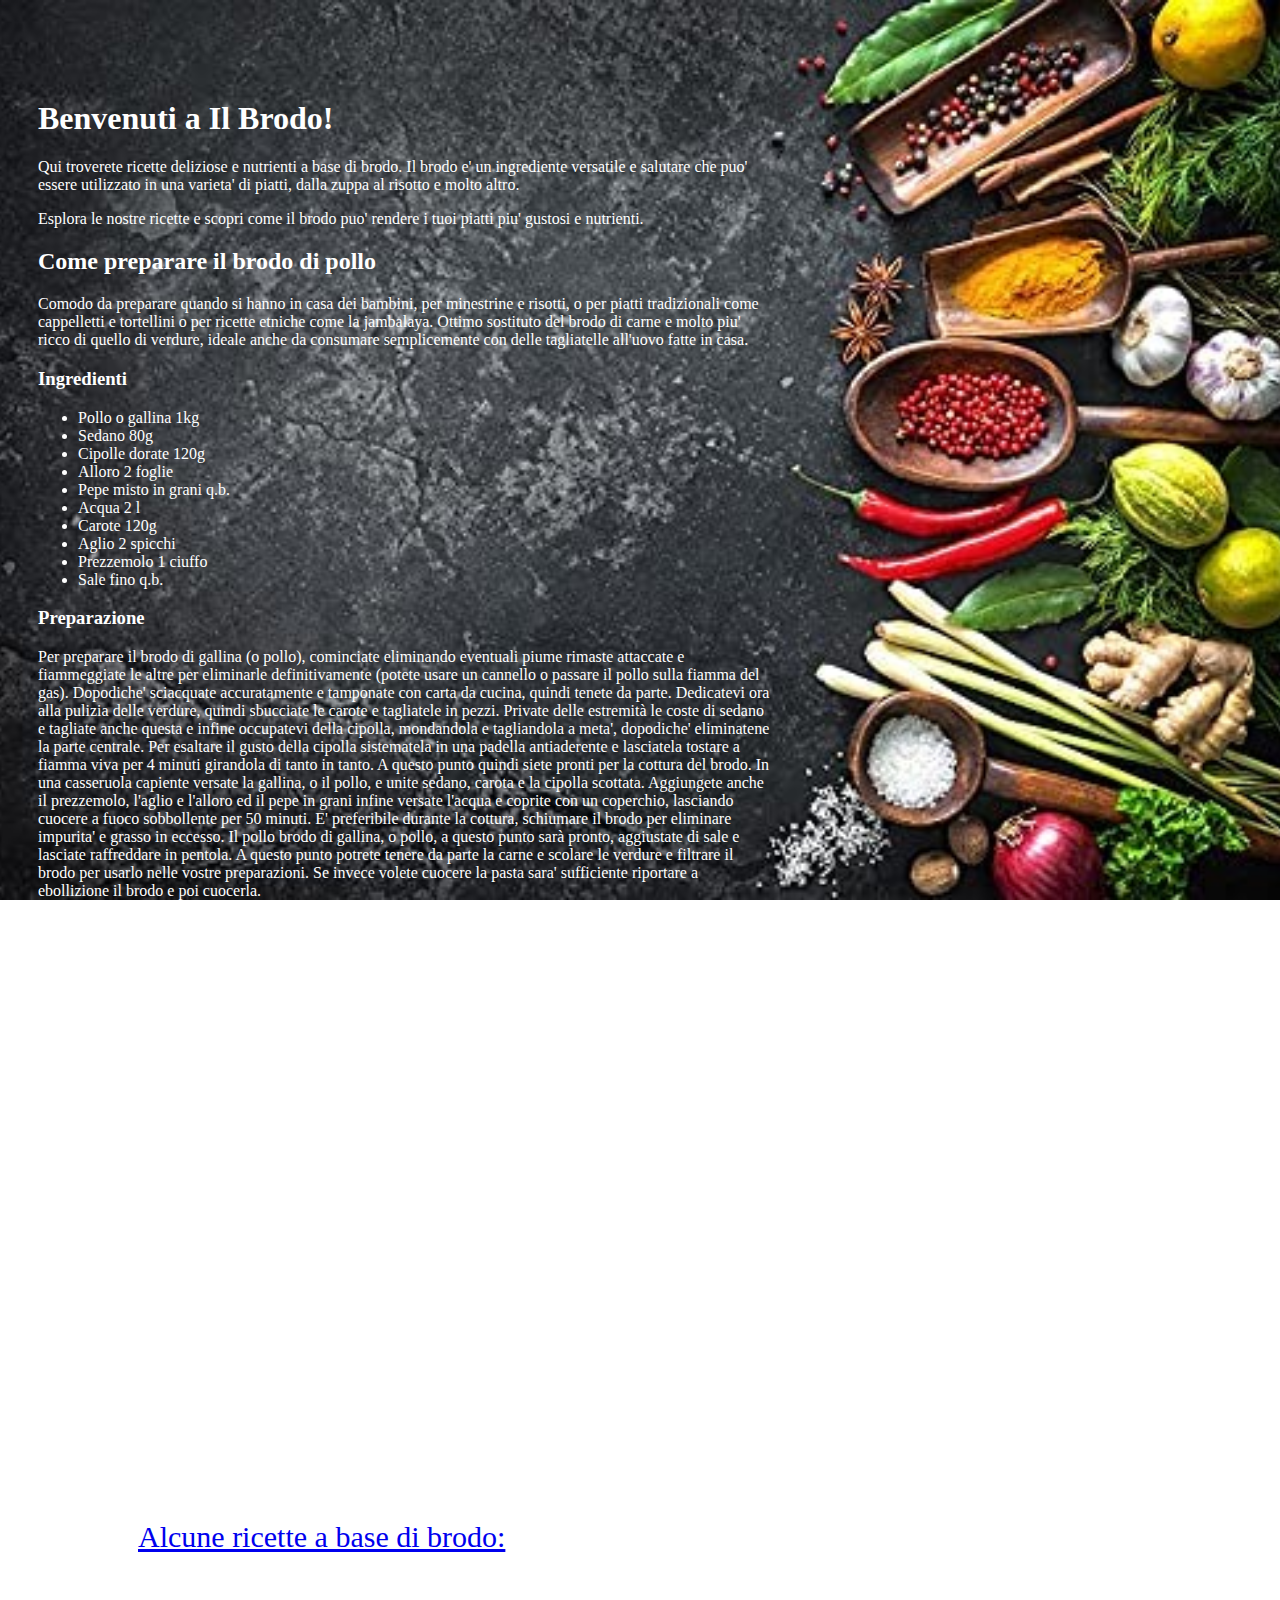
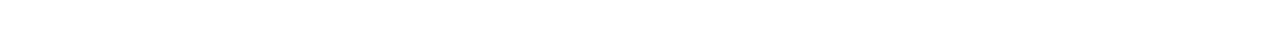
<file: index.html>
<!DOCTYPE html>
<html>
<head>
    <div id="margini">
  <title style="color:white">Il Brodo - Ricette gustose e nutrienti</title>

  <link rel="stylesheet" type="text/css" href="brodo.css">
</head>
    <body>
        <h1 style="color:white">Benvenuti a Il Brodo!</h1>
        <p style="color:white">Qui troverete ricette deliziose e nutrienti a base di brodo. Il brodo e' un ingrediente versatile e salutare che puo' essere utilizzato in una varieta' di piatti, dalla zuppa al risotto e molto altro.</p>
        <p style="color:white">Esplora le nostre ricette e scopri come il brodo puo' rendere i tuoi piatti piu' gustosi e nutrienti.</p>
       
	<div>
		  <h2 style="color:white">Come preparare il brodo di pollo</h2>
		<p style="color:white">Comodo da preparare quando si hanno in casa dei bambini, per minestrine e risotti, o per piatti tradizionali come cappelletti e tortellini o per ricette etniche come la jambalaya. Ottimo sostituto del brodo di carne e molto piu' ricco di quello di verdure, ideale anche da consumare semplicemente con delle tagliatelle all'uovo fatte in casa.</p>
		<h3 style="color:white">Ingredienti</h3>
		<ul>
			<li style="color:white">Pollo o gallina 1kg</li>
            <li style="color:white">Sedano 80g</li>
           	<li style="color:white">Cipolle dorate 120g</li>
            <li style="color:white">Alloro 2 foglie</li>
            <li style="color:white">Pepe misto in grani q.b.</li>
            <li style="color:white">Acqua 2 l</li>
			<li style="color:white">Carote 120g</li>
            <li style="color:white">Aglio 2 spicchi</li>
            <li style="color:white">Prezzemolo 1 ciuffo</li>
            <li style="color:white">Sale fino q.b.</li>
		</ul>
		<h3 style="color:white">Preparazione</h3>
        <p style="color:white">Per preparare il brodo di gallina (o pollo), cominciate eliminando eventuali piume rimaste attaccate e fiammeggiate le altre per eliminarle definitivamente (potete usare un cannello o passare il pollo sulla fiamma del gas). Dopodiche' sciacquate accuratamente e tamponate con carta da cucina, quindi tenete da parte.


            Dedicatevi ora alla pulizia delle verdure, quindi sbucciate le carote e tagliatele in pezzi. Private delle estremità le coste di sedano e tagliate anche questa e infine occupatevi della cipolla, mondandola e tagliandola a meta', dopodiche' eliminatene la parte centrale.
            
            
            Per esaltare il gusto della cipolla sistematela in una padella antiaderente e lasciatela tostare a fiamma viva per 4 minuti girandola di tanto in tanto. A questo punto quindi siete pronti per la cottura del brodo. In una casseruola capiente versate la gallina, o il pollo, e unite sedano, carota e la cipolla scottata.
            
            
            Aggiungete anche il prezzemolo, l'aglio e l'alloro ed il pepe in grani infine versate l'acqua e coprite con un coperchio, lasciando cuocere a fuoco sobbollente per 50 minuti. E' preferibile durante la cottura, schiumare il brodo per eliminare impurita' e grasso in eccesso.
            
            
            Il pollo brodo di gallina, o pollo, a questo punto sarà pronto, aggiustate di sale e lasciate raffreddare in pentola. A questo punto potrete tenere da parte la carne e scolare le verdure e filtrare il brodo per usarlo nelle vostre preparazioni. Se invece volete cuocere la pasta sara' sufficiente riportare a ebollizione il brodo e poi cuocerla.
            
            </p>
        
	</div>
	<div>
		<h2 style="color:white">Come preparare il brodo di verdure</h2>
        <p style="color:white">Il brodo vegetale, strettamente imparentato con quello di carne e di pesce, e' una preparazione di base della cucina italiana, tra le piu' semplici e versatili che ci siano. Infatti e' il compagno ideale per risotti, vellutate e, non per ultimo, la base neutra indispensabile per cuocere la pasta fresca fatta in casa, al posto della semplice acqua. Ma quello che davvero conta per ottenere un buon brodo vegetale e' la scelta delle verdure: rigorosamente freschissime e di stagione e soprattutto scegliendo quelle che si preferiscono maggiormente.</p>
       <ul>
            <li style="color:white">Acqua 2l</li>
            <li style="color:white">Carote 200g</li>
            <li style="color:white">Pomodori ramati 150g</li>
            <li style="color:white">Sale fino q.b.</li>
            <li style="color:white">Sedano 150g</li>
            <li style="color:white">Cipolle dorate 200g</li>
            <li style="color:white">Pepe nero in grani q.b.</li>
       </ul>
       <h3 style="color:white">Preparazione</h3>
       <p style="color:white">Per preparare il brodo vegetale cominciate mondando le verdure. Quindi sbucciate la carota , spuntatela e tagliatela a tocchetti pittosto spessi ; passate al sedano: eliminate la parte finale e quella delle foglie, poi dividete ogni gambo in 2 o 3 parti.


        Proseguite tagliando il pomodoro in due parti e infine sbucciate la cipolla e tagliate anche questa a meta'.
        
        
        Adagiatela in una padella antiaderente e lasciatela brasare, senza aggiungere grassi, per 4-5 minuti a fuoco vivace: rigirate le meta' di tanto in tanto, cosi' eviterete di farla bruciare. Versate tutti gli ingredienti in una pentola capiente 
        
        
        aggiungete il pepe nero in grano e coprite con 2 litri di acqua fredda. Accendete la fiamma e portate a bollore,
        
        
        dopodiche' abbassate leggermente lasciando sobbollire il tutto per un' oretta. A fine cottura aggiustate di sale e filtrate per raccogliere le verdure. Il vostro brodo vegetale e' ormai pronto, se preferite potete allungarlo con altra acqua oppure utilizzarlo subito.</p>
    </div>


     <div id="indice">
          <a href="ricette.html">Alcune ricette a base di brodo:</a>
        </div>  
      <div id="ricette">


    </body>
</html>
</file>
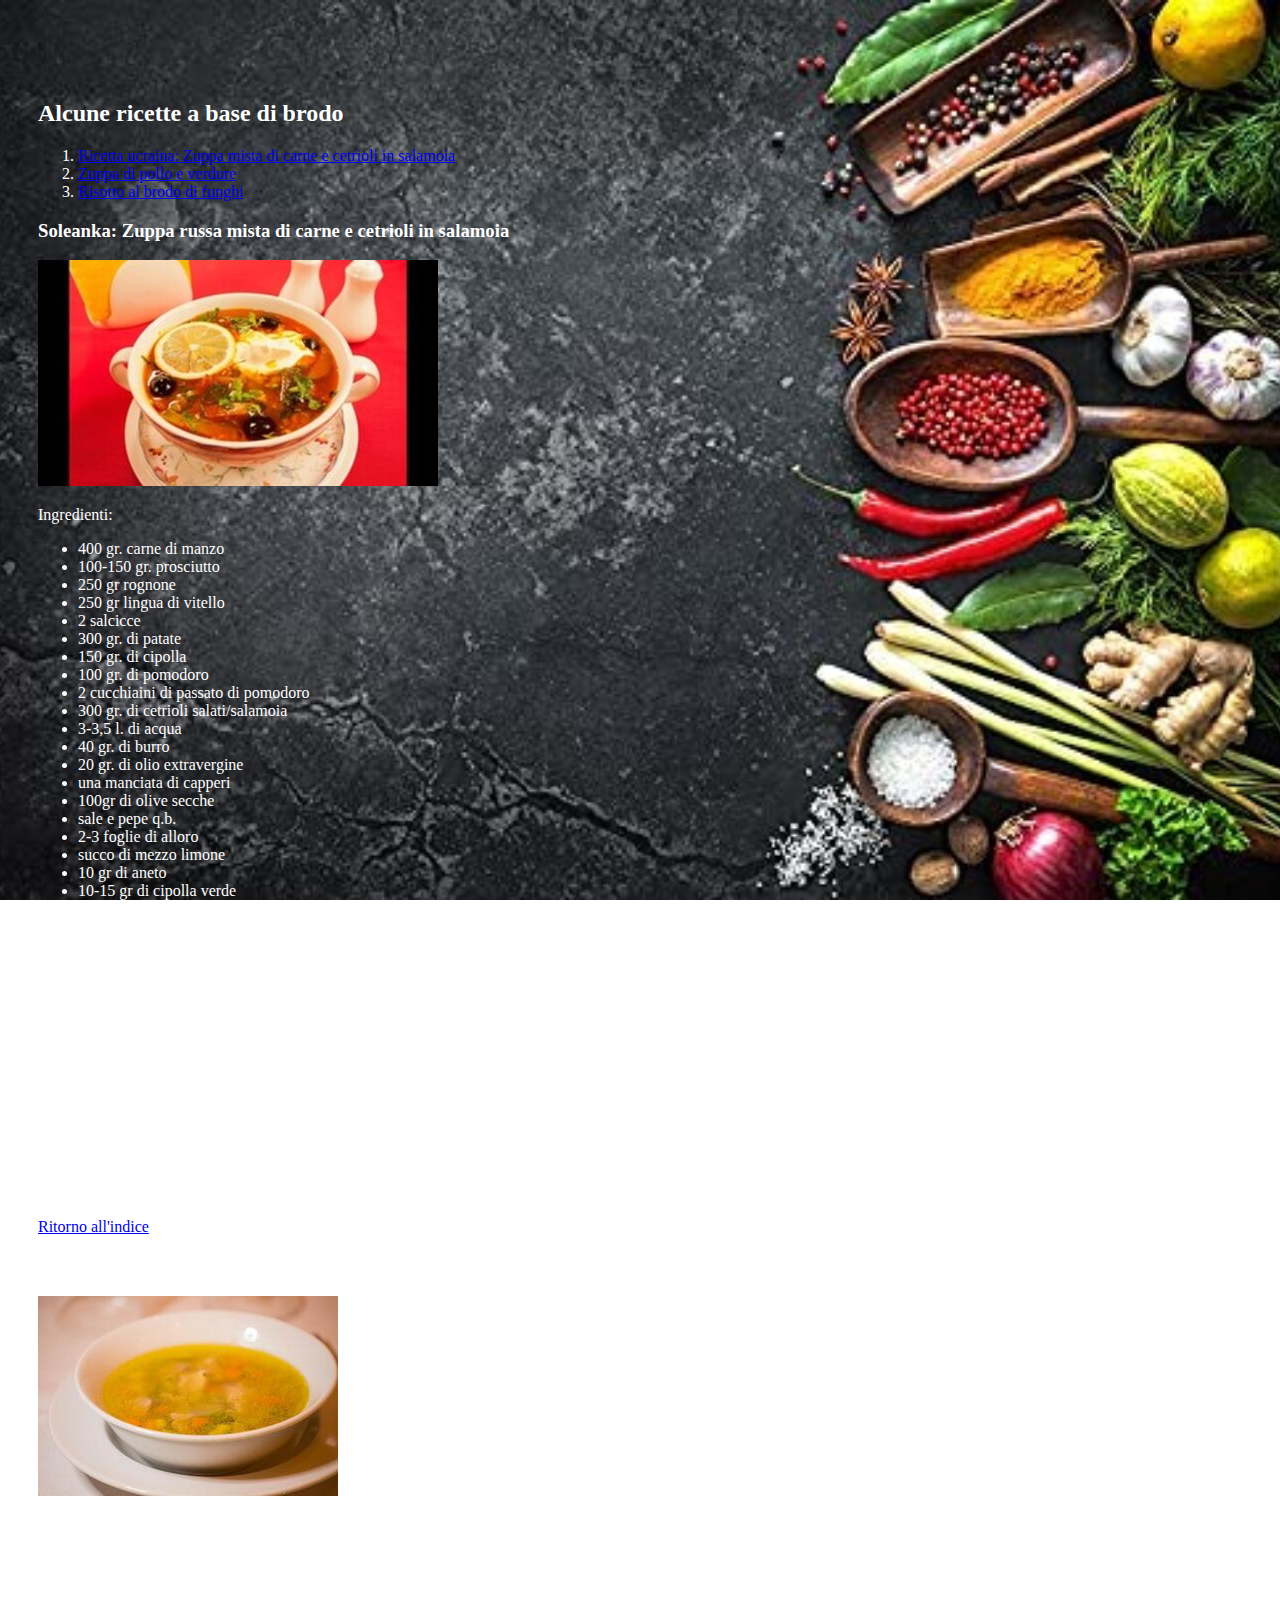
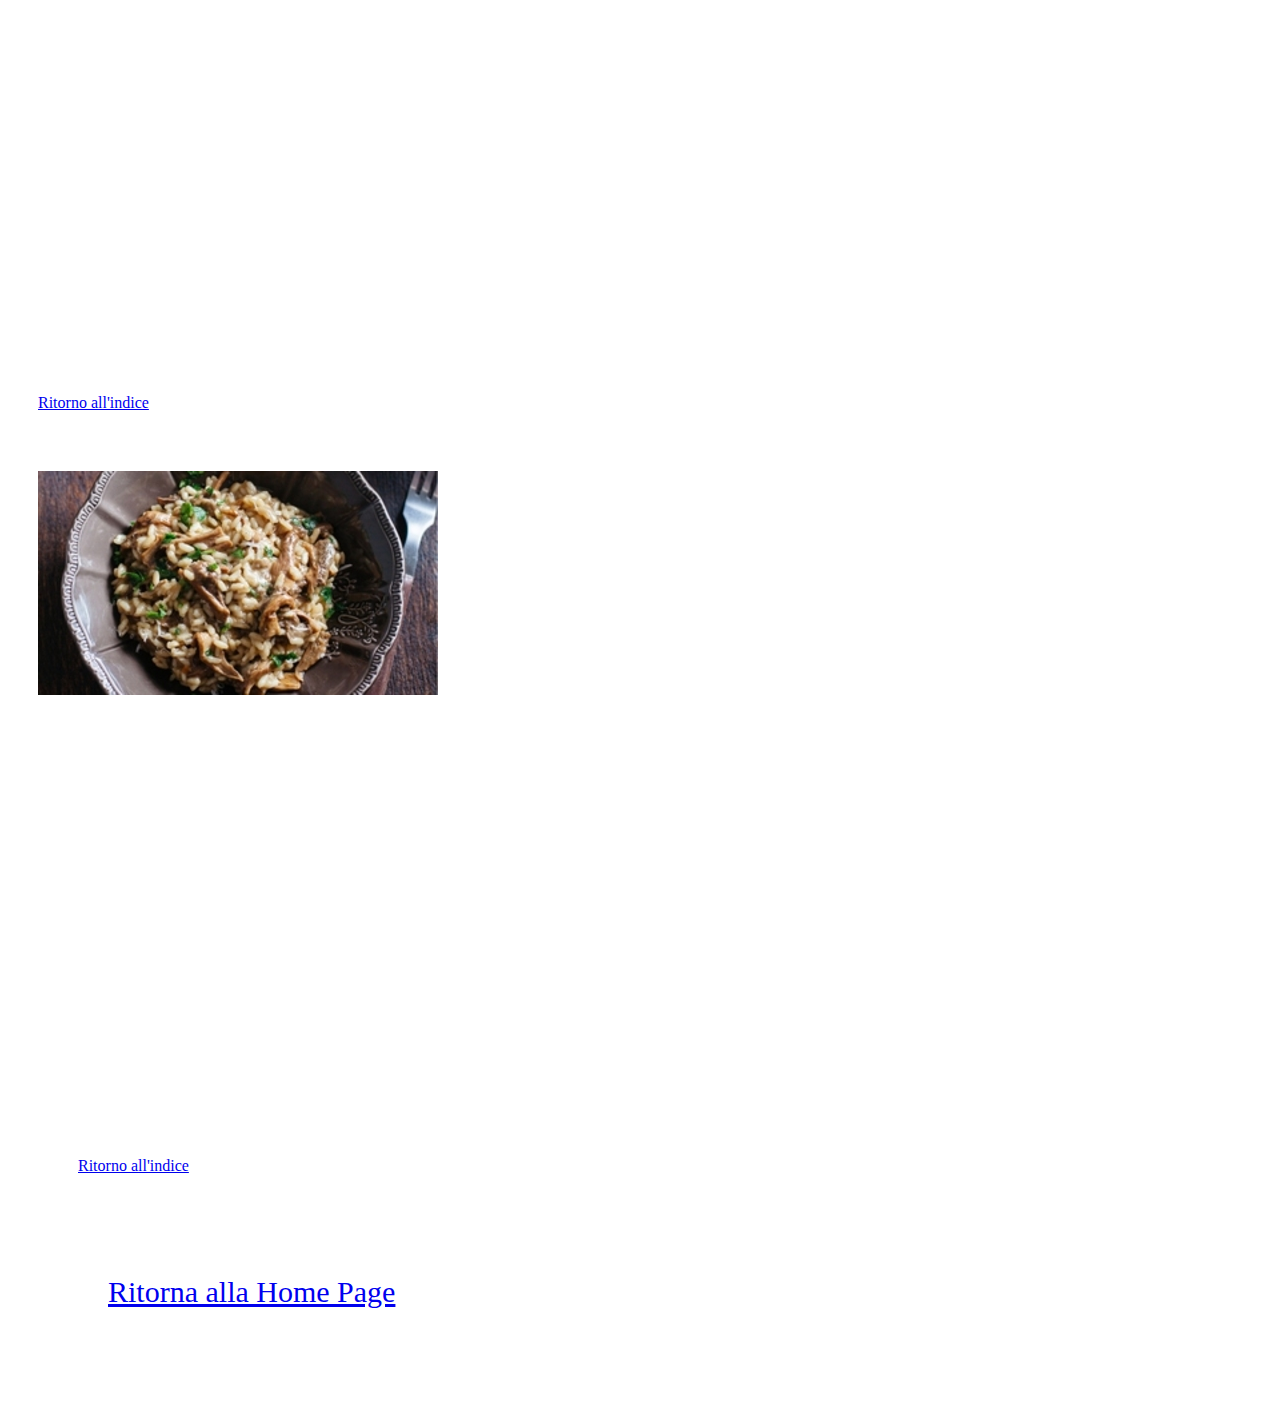
<file: ricette.html>
<!DOCTYPE html>
<html>
    <head>
        <title>Alcune ricette con il brodo</title>
    </head>
    <link rel="stylesheet" type="text/css" href="brodo.css">
        <body>
                <div id="margini">
                    <h2 style="color:white"><a name="Alcune ricette a base di brodo">Alcune ricette a base di brodo</a></h2>
                    <ol>
                        <li style="color:white"><a href="#Soleanka: Zuppa russa mista di carne e cetrioli in salamoia">Ricetta ucraina: Zuppa mista di carne e cetrioli in salamoia</a></li>
                        <li style="color:white"><a href="#Zuppa di pollo e verdure">Zuppa di pollo e verdure</a></li>
                        <li style="color:white"><a href="#Risotto al brodo di funghi">Risotto al brodo di funghi</a></li>
                    </ol>

                    <article>
                        <h3 style="color:white"><a name="Soleanka: Zuppa russa mista di carne e cetrioli in salamoia">Soleanka: Zuppa russa mista di carne e cetrioli in salamoia</a></h3>
                        <img src="soleanka.jpg">
                        <p style="color:white">Ingredienti:</p>
                        <ul>
                          <li style="color:white">400 gr. carne di manzo</li>
                          <li style="color:white">100-150 gr. prosciutto</li>
                          <li style="color:white">250 gr rognone</li>
                          <li style="color:white">250 gr lingua di vitello</li>
                          <li style="color:white">2 salcicce</li>
                          <li style="color:white">300 gr. di patate</li>
                          <li style="color:white">150 gr. di cipolla</li>
                          <li style="color:white">100 gr. di pomodoro</li>
                          <li style="color:white">2 cucchiaini di passato di pomodoro</li>
                          <li style="color:white">300 gr. di cetrioli salati/salamoia</li>
                          <li style="color:white">3-3,5 l. di acqua</li>
                          <li style="color:white">40 gr. di burro</li>
                          <li style="color:white">20 gr. di olio extravergine</li>
                          <li style="color:white">una manciata di capperi</li>
                          <li style="color:white">100gr di olive secche</li>
                          <li style="color:white">sale e pepe q.b.</li>
                          <li style="color:white">2-3 foglie di alloro</li>
                          <li style="color:white">succo di mezzo limone</li>
                          <li style="color:white">10 gr di aneto</li>
                          <li style="color:white">10-15 gr di cipolla verde</li>
                          <li style="color:white">panna acida (smantana)</li>
                        </ul>
                        <p style="color:white">Preparazione:</p>
                        <p style="color:white">Prendete una pentola  capace di 4-5 litri, versate l'acqua, mettete la carne di manzo, il rognone e la lingua di vitello nella pentola e portate ad ebollizione, togliate la schiuma e lasciate formare il brodo per circa 1 ora.
                          
                          Pulite le cipolle e affettatele minutamente, rosolatele sulla padella con il burro e olio extravergine.
                          
                          Aggiungete al passato di pomodoro un po' di brodo e cuocete per 5 min.
                          
                          Affettate i cetrioli (non buttate via la salamoia, dovete utilizzarla a vostro gusto per insaporire il brodo).
                          
                          Tirate fuori dal brodo tutto la carne e affettatela.
                          
                          Nel brodo pronto mettete le patate affettate a cubetti, aggiungete i cetrioli, i pomodori senza la pelle tagliati in 4 parti, i capperi, le olive secche, le foglie di alloro e la carne e  cuocete per alri 15 min, mescolate.
                          
                          Aggiungete il sale, il pepe e aggiungete la salamoia tenuta da parte (attenzione, mettete piccole dosi sino a trovare quella che vi aggrada).
                          
                          Spegnete il fuoco e lasciate la pentola senza coperchio.
                          
                          Il gusto della questa zuppa e acida-piccante.
                          
                          Prima di presentarla aspettate almeno un 1 ora.
                          
                          Preparate la verdura da spolverare sulla salanka, affettate minutamente la cipolla verde e l'aneto mescolate insieme il tritato, questo mix  verra' spolverato sopra la zuppa ( noi suggeriamo di metterla, ma se qualcuno pensa che diventi troppo aromatizzata, puo' non metterla, ma sbaglia!), aggiungete una fettina di limone e aggiungete un cucchiaino e due di panna acida.</p>
                        <p style="color:white"><a href="#Alcune ricette a base di brodo">Ritorno all'indice</a></p>
                        <h3 style="color:white"><a name="Zuppa di pollo e verdure">Zuppa di pollo e verdure</a></h3>
                        <img src="Minestra-di-pollo-2.jpg" >
                        <p style="color:white">Ingredienti:</p>
                        <ul>
                          <li style="color:white">un pollo intero</li>
                          <li style="color:white">2 carote</li>
                          <li style="color:white">1 sedano</li>
                          <li style="color:white">1 cipolla</li>
                          <li style="color:white">2 litri di brodo di pollo</li>
                          <li style="color:white">1 spicchio d'aglio</li>
                          <li style="color:white">1 costa di sedano</li>
                          <li style="color:white">2 foglie di alloro</li>
                          <li style="color:white">1 pepe e sale q.b.</li>
                          <li style="color:white">1 mazzetto di timo</li>
                        </ul>

                        <p style="color:white">Preparazione:</p>
                        <p style="color:white">

                        Prendete una pentola capiente, in cui tutto il pollo possa entrare comodamente. Mettetelo nella pentola e copritelo d'acqua 1: aggiungete un po' di sale e portate a ebollizione. Fatelo bollire a fiamma viva per qualche minuto poi abbassate l'intensità del fuoco. Dovra' cuocere per un'ora e mezza: ogni tanto sgrassate l'acqua con una schiumarola.

                        Una volta che la carne e' tenera e inizia a staccarsi dal pollo, tiratelo fuori con delle pinze e fatelo raffreddare su un piatto, senza buttare l'acqua in cui l'avete cotto. Usando una forchetta e un coltello, rimuovete piu' carne possibile dal pollo: non tagliate la carne in pezzi precisi ma lasciate che si sfilacci naturalmente.

                        Eliminate ossa e ali e rimettete la carne di pollo nella pentola del brodo.

                        Aggiungete le verdure gia' tritate in pezzi non troppo piccoli alla pentola con l'acqua di cottura del pollo.

                        Inserite anche le erbe aromatiche e portare a ebollizione: poi abbassate il fuoco e fate cuocere per 40 minuti - 1 ora. Mescolate di tanto in tanto e aggiustate di sale e pepe.

                        Una volta che le verdure si sono ammorbidite spegnete il fuoco: versate la zuppa nelle ciotole e completate con un giro di olio extravergine d'oliva, quindi servite

                        </p>

                          <p style="color:white"><a href="#Alcune ricette a base di brodo">Ritorno all'indice</a></p>
                    
                    <h3 style="color:white"><a name="Risotto al brodo di funghi">Risotto al brodo di funghi</a></h3>
                    <img src="risotto-funghi.jpg">
                    <p style="color:white">Ingredienti:</p>
                    <ul>
                      <li style="color:white">320g di riso Arborio</li>
                      <li style="color:white">400g di funghi porcini</li>
                      <li style="color:white">80g di burro</li>
                      <li style="color:white">2 spicchi d'aglio</li>
                      <li style="color:white">vino bianco secco</li>
                      <li style="color:white">brodo di funghi q.b.</li>
                      <li style="color:white">sale e pepe q.b.</li>
                      <li style="color:white">parmigiano q.b.</li>
                      <li style="color:white">1 ciuffo di prezzemolo</li>
                    </ul>
                    <p style="color:white">Preparazione:</p>
                    <ol>
                      <p style="color:white">Il segreto per la riuscita di un risotto cremoso e bilanciato nei sapori risiede in quattro passaggi fondamentali:
                         la tostatura del chicco, la sfumatura, l'aggiunta di liquidi per bagnare poco alla volta e la mantecatura finale. 
                         Sfumare con alcol e' uno step imprescindibile e, per quando riguarda il risotto ai funghi, la scelta deve ricadere sul vino, meglio se un bianco minerale o un rosso giovane e leggero.
                        Fatelo dopo la tostatura dei chicchi, vi consentirà di sgrassarli e insaporirli. Durante la cottura, il risotto, poi, va curato con attenzione mescolando e bagnando con mestoli di brodo,
                        mi raccomando mai acqua fredda, appena vedete che si asciuga. Vi consigliamo di usare un brodo di funghi, se avete modo di prepararlo, oppure, se preferite una versione veg del piatto, ma va benissimo anche quello di carne to in casa.
                         Una volta raggiunta la consistenza ideale - sta a voi scegliere se preferite il chicco croccante o leggermente più cotto - spegnete e mantecate con una noce di burro e del formaggio grattugiato.
                    </p>
                      <p style="color:white"><a href="#Alcune ricette a base di brodo">Ritorno all'indice</a></p>
                
                    
                </div>


                <nav>
                    <div id="indice">
                    <a href="index.html">Ritorna alla Home Page</a>
                </div>
                </nav>
        </body>
</html>
</file>
<file: brodo.css>
html { 
    background: url(sfonfo.jpeg) no-repeat center center fixed; 
    -webkit-background-size: cover;
    -moz-background-size: cover;
    -o-background-size: cover;
    background-size: cover;
  }
#margini{
    margin-top: 100px;
    margin-bottom: 100px;
    margin-right: 500px;
    margin-left: 30px;
}

#indice{
    margin-top: 100px;
    margin-bottom: 100px;
    margin-right: 150px;
    margin-left: 100px;
    font-size: 30px;
}
</file>
